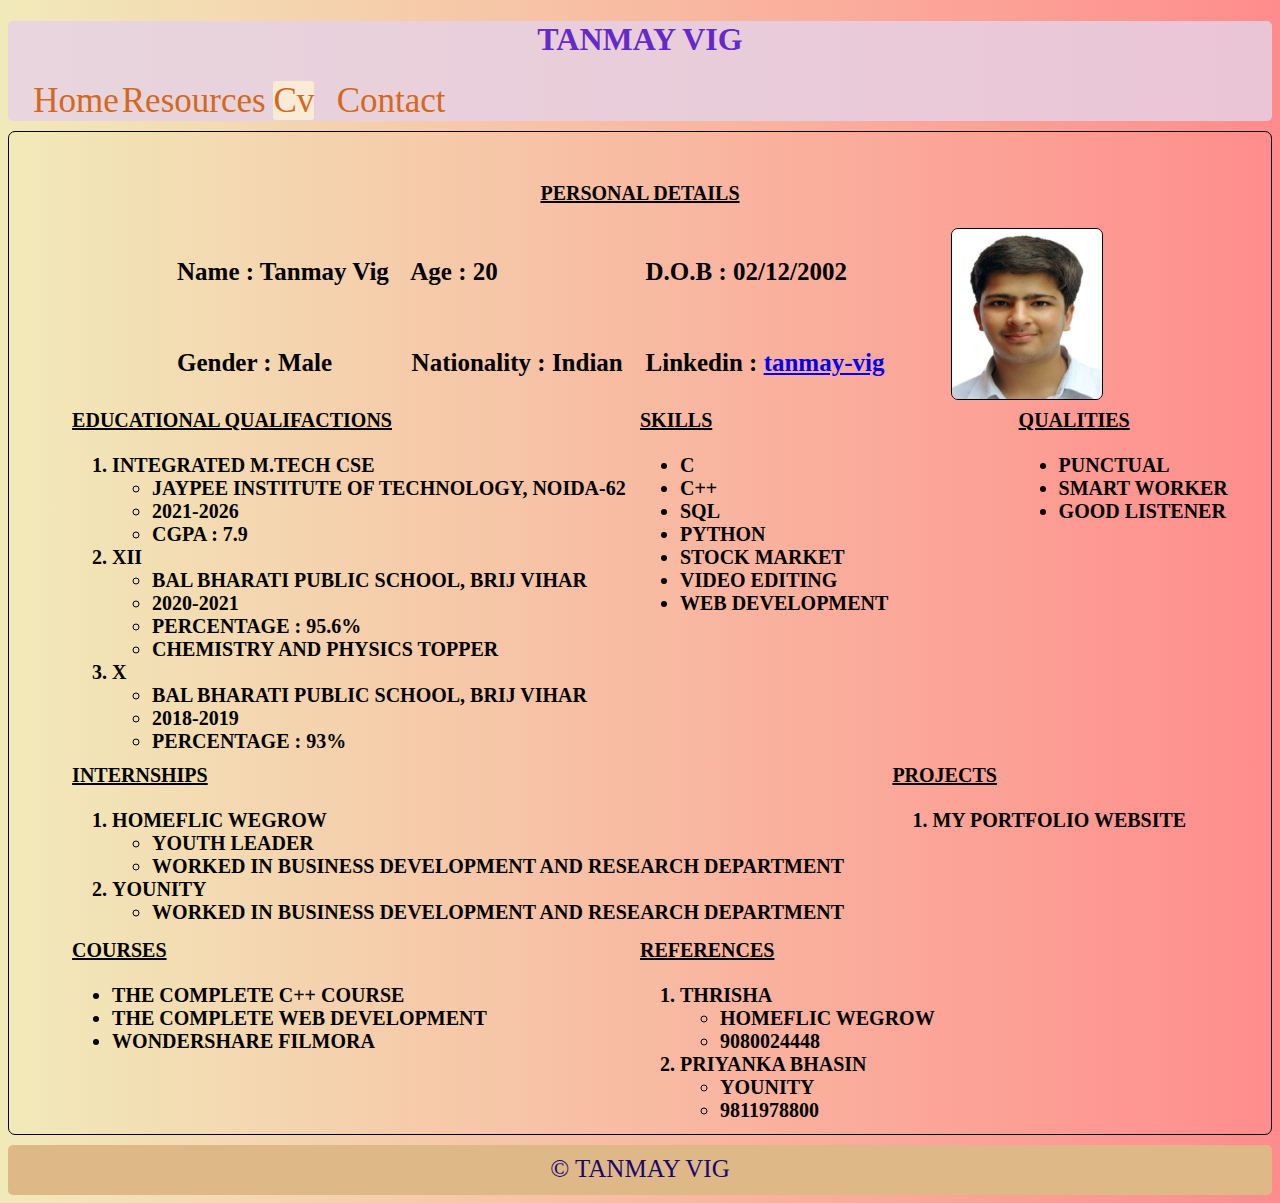
<file: CV.html>
<!DOCTYPE html>
<html lang="en">
<head>
    <meta charset="UTF-8">
    <meta http-equiv="X-UA-Compatible" content="IE=edge">
    <meta name="viewport" content="width=device-width, initial-scale=1.0">
    <title>CV</title>
    <link rel="shortcut icon" href="t.jpg" type="image/jpg">
    <link rel="stylesheet" href="CV.css">
    <link rel="stylesheet" href="index.css">
</head>
<body>
    <header class="header-styling">
        <h1>TANMAY VIG</h1>
        <div class="home">
            <a href="index.html">
                Home
            </a>
        </div>
        <div class="resources">
            <a href="resources.html">
                Resources
            </a>
        </div>
        <div class="CV">
            <a href="#" class="particular">
                Cv
            </a>
        </div>
        <div class="contact">
            <a href="mailto:cooltanmay@gmail.com">
                Contact
            </a>
        </div>
    </header>
    <main>
        <section>
            <div class="first-div">
                <p class="p">
                    <u>
                        PERSONAL DETAILS
                    </u>
                </p>
                <table align="center" style="font-size: 25px; ">
                    <tr>
                        <td>Name : Tanmay Vig</td>
                        <td>&ensp;
                            Age : 20</td>
                            <td>&ensp; D.O.B : 02/12/2002</td>
                        <td rowspan="2"> &emsp; &emsp; <img src="self.jpeg" alt="Tanmay" class="self"> 
                        </td>
                    </tr>
                    <tr>
                        <td>Gender : Male</td>
                        <td> &ensp; Nationality : Indian</td>
                        <td>&ensp; Linkedin :  <a href="https://www.linkedin.com/in/tanmay-vig-7bba51224">
                            tanmay-vig</a> </td>
                    </tr>
                </table>
            
                <div class="relative">
                    <div class="abs1"> <u>
                        EDUCATIONAL QUALIFACTIONS</div>
                    </u>
                    <div class="abs2"><u>SKILLS
                    </u> </div>
                    <div class="abs3"><u> qualities</u> </div>
                </div> 
                <div class="relative1">
                    <div class="abs1">
                        <ol>
                            <li>INTEGRATED M.TECH CSE </li>
                            <ul>
                                <li>JAYPEE INSTITUTE OF TECHNOLOGY, NOIDA-62</li>
                                <li>2021-2026</li>
                                <li>CGPA : 7.9</li>
                            </ul>
                            <li>XII</li>
                            <ul >
                                <li> Bal Bharati Public School, Brij Vihar</li>
                                <li>2020-2021</li>
                                <li>Percentage : 95.6%</li>
                                <li>Chemistry and physics topper</li>
                            </ul>
                            <li>X </li>
                            <ul>
                                <li> Bal Bharati Public School, Brij Vihar</li>
                                <li>2018-2019</li>
                                <li>Percentage : 93%</li>
                            </ul>
                        </ol>
                    </div> 
                    <div class="abs2">
                        <ul>
                            <li>C</li>
                            <li>C++</li>
                            <li>SQL</li>
                            <li>python</li>
                            <li>Stock market</li>
                            <li>Video Editing</li>
                            <li>Web development</li>
                        </ul>
                    </div>
                    <div class="abs3">
                        <ul>
                            <li>punctual</li>
                            <li>Smart worker</li>
                            <li>good listener</li>
                        </ul>
                    </div>
                </div>
                <div class="relative">
                    <div class="abs1"><u> INTERNSHIPS</u> </div>
                    <div class="abs4"><u>Projects</u></div>
                </div>
                <div class="relative2">
                    <div class="abs1">
                        <ol>
                            <li>Homeflic wegrow</li>
                            <ul>
                                <li>Youth Leader</li>
                                <li>worked in Business 
                                    development and research
                                    department
                                </li>
                            </ul>
                            <li>Younity</li>
                            <ul>
                                <li>worked in Business 
                                    development and research
                                    department
                                </li>
                            </ul>
                        </ol>
                    </div>
                    <div class="abs4">
                        <ol>
                            <li>My Portfolio Website</li>
                        </ol>
                    </div>
                </div>
                <div class="relative">
                    <div class="abs1"><u>Courses</u></div>
                    <div class="abs2"><u>references</u></div>
                </div>
                <div class="relative3">
                    <div class="abs1">
                        <ul>
                            <li>The Complete C++ course</li>
                            <li>The Complete Web development</li>
                            <li>Wondershare filmora</li>
                        </ul>
                    </div>
                    <div class="abs2">
                            <ol>
                                <li>Thrisha</li>
                                <ul>
                                    <li>Homeflic wegrow</li>
                                    <li>9080024448</li>
                                </ul>
                                <li>Priyanka Bhasin</li>
                                <ul>
                                    <li>Younity</li>
                                    <li>9811978800</li>
                                </ul>
                            </ol>
                        </div>
                </div>
            </div>
        </section>
    </main>
    <footer>
         &copy; Tanmay Vig
    </footer>
</body>
</html>
</file>
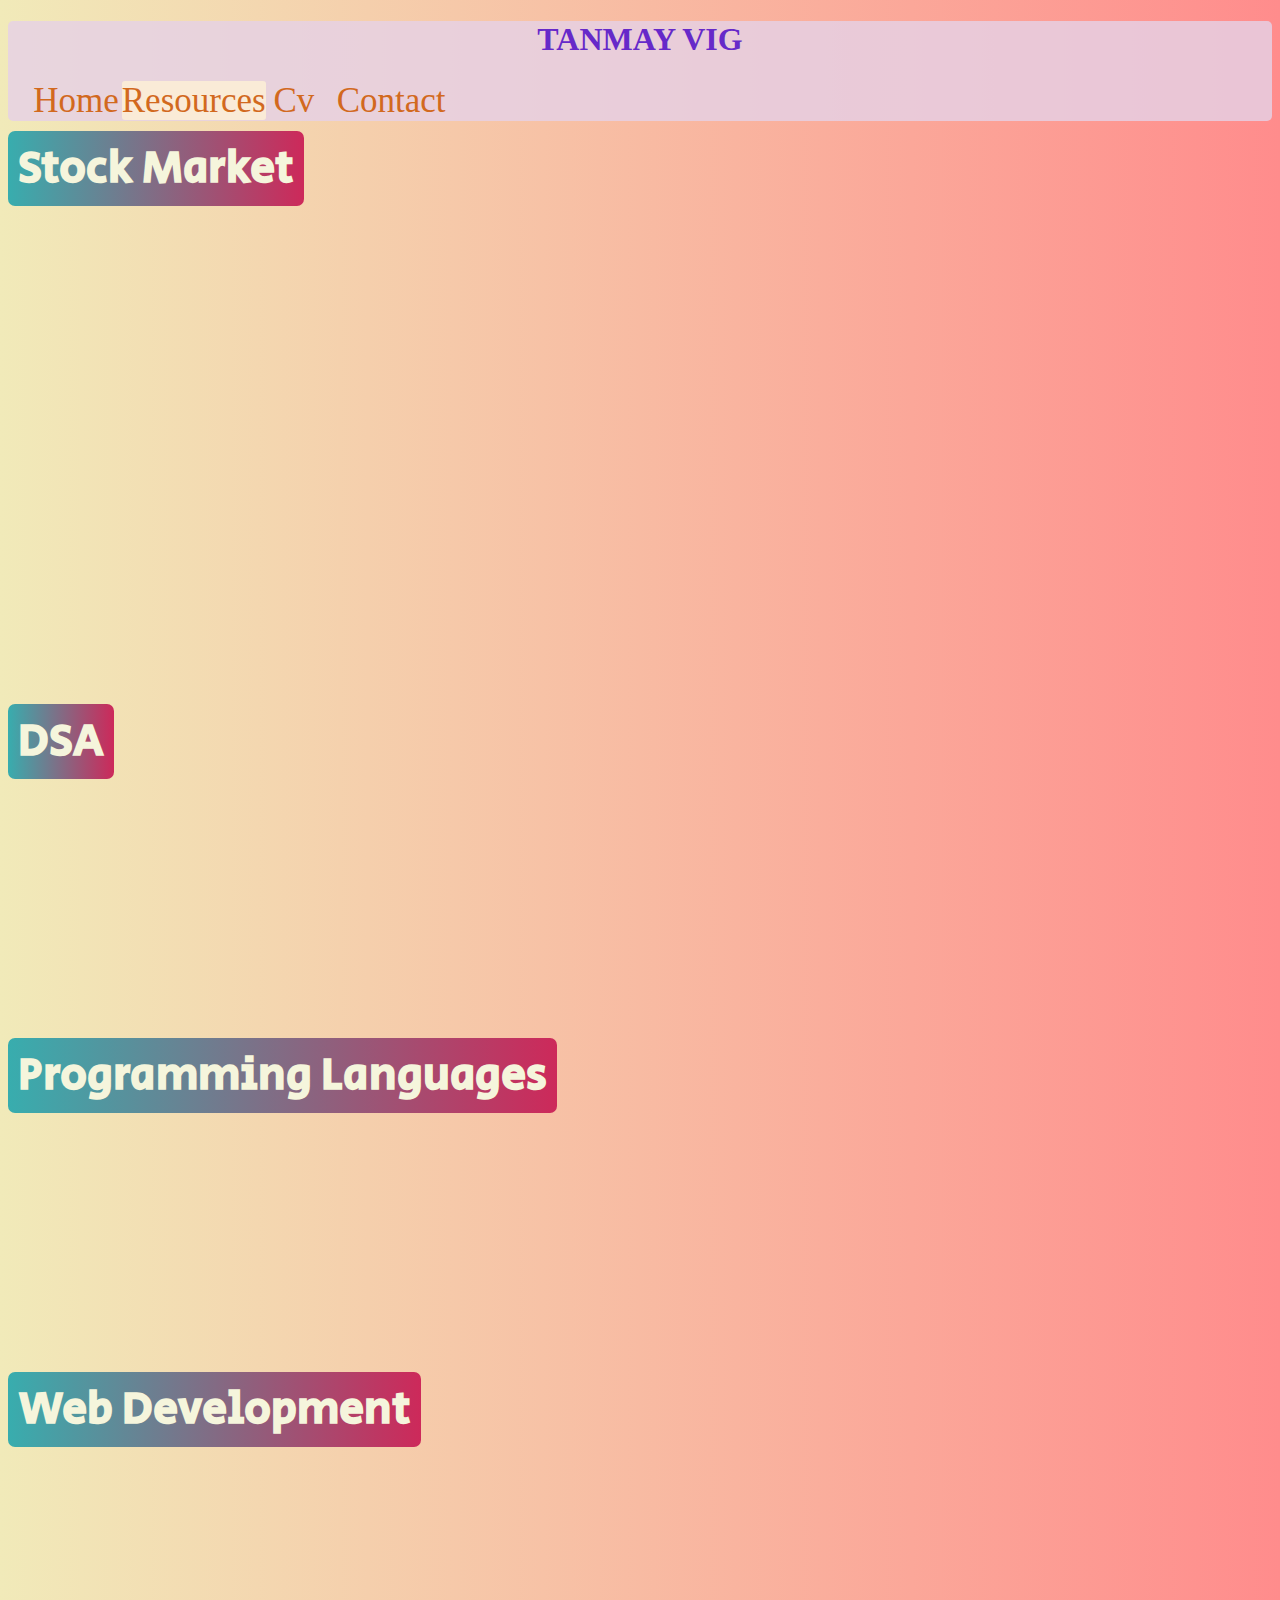
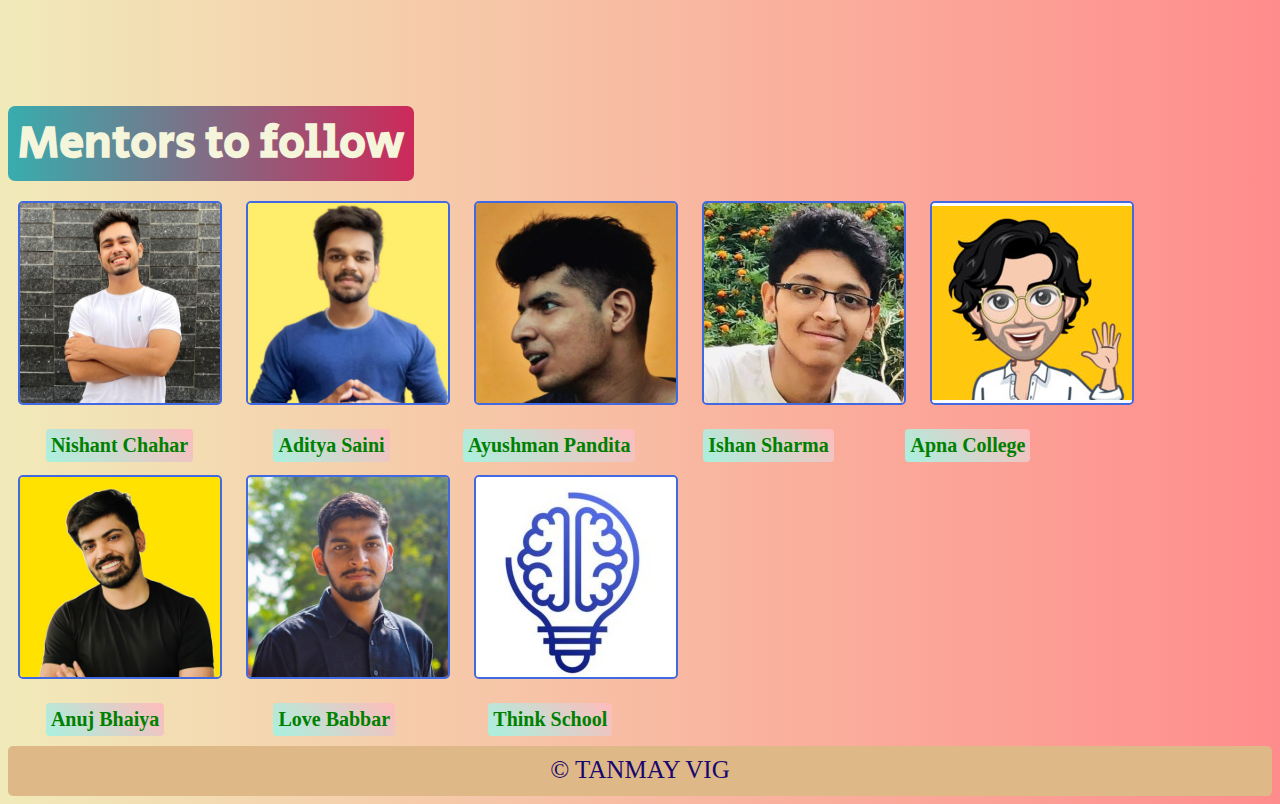
<file: resources.html>
<!DOCTYPE html>
<html lang="en">
<head>
    <meta charset="UTF-8">
    <meta http-equiv="X-UA-Compatible" content="IE=edge">
    <meta name="viewport" content="width=device-width, initial-scale=1.0">
    <title>Resources</title>
    <link rel="stylesheet" href="resources.css">
    <link rel="shortcut icon" href="t.jpg" type="image/jpg">
    <link rel="stylesheet" href="index.css">
    <link href="https://fonts.googleapis.com/css2?family=Secular+One&display=swap" 
    rel="stylesheet">
</head>
<body>
    <header class="header-styling">
        <h1>TANMAY VIG</h1>
        <div class="home">
            <a href="index.html">
                Home
            </a>
        </div>
        <div class="resources">
            <a href="#" class="particular">
                Resources
            </a>
        </div>
        <div class="CV">
            <a href="CV.html">
                Cv
            </a>
        </div>
        <div class="contact">
            <a href="mailto:cooltamayvig@gmail.com">
                Contact
            </a>
        </div>
    </header>
    <main>
        <!-- Stock market -->
        <section>
            <div class="title">Stock Market</div> <br>
            <iframe width="560" height="315"
             src="https://www.youtube.com/embed/videoseries?list=PL52v3QBZlsXa2i-nJd-9XiJrEZHtquSC3"
              title="YouTube video player" frameborder="0" allow="accelerometer; 
              autoplay; clipboard-write; encrypted-media; gyroscope; picture-in-picture" 
              allowfullscreen></iframe>
            <iframe width="560" height="315" 
            src="https://www.youtube.com/embed/videoseries?list=PL52v3QBZlsXZxmYq8x7ArhNUdlkoyLk5U"
             title="YouTube video player" frameborder="0" allow="accelerometer;
              autoplay; clipboard-write; encrypted-media; gyroscope; picture-in-picture" 
             allowfullscreen></iframe>
             <iframe width="560" height="315"
              src="https://www.youtube.com/embed/videoseries?list=PL52v3QBZlsXYAaHFYGZXXHvE-FGT-kGC9" 
              title="YouTube video player" frameborder="0" allow="accelerometer; autoplay; 
              clipboard-write; encrypted-media; gyroscope; picture-in-picture"
               allowfullscreen></iframe> <br>
               <iframe width="560" height="315"
                src="https://www.youtube.com/embed/videoseries?list=PLxNHpNhDaEFKBbevR6wFc-4rMaFmd5tbc" 
                title="YouTube video player" frameborder="0" allow="accelerometer;
                 autoplay; clipboard-write; encrypted-media; gyroscope; picture-in-picture"
                  allowfullscreen></iframe>
                  <iframe width="560" height="315"
                src="https://www.youtube.com/embed/videoseries?list=PLxNHpNhDaEFKcGviZhPhH1L42qjyF0t88"
                 title="YouTube video player" frameborder="0" allow="accelerometer; 
                 autoplay; clipboard-write; encrypted-media; gyroscope; picture-in-picture"
            allowfullscreen></iframe>
            <iframe width="560" height="315"
             src="https://www.youtube.com/embed/videoseries?list=PLV01Ohrxphfx6rn5IlLhdZBOW1Gy4Cp9d"
              title="YouTube video player" frameborder="0" allow="accelerometer;
               autoplay; clipboard-write; encrypted-media; gyroscope; picture-in-picture"
                allowfullscreen></iframe>
        </section>
        <!-- DSA -->
        <section>
            <div class="title">DSA</div> <br>
            <iframe width="560" height="315" 
        src="https://www.youtube.com/embed/videoseries?list=PLDzeHZWIZsTryvtXdMr6rPh4IDexB5NIA" 
        title="YouTube video player" frameborder="0" allow="accelerometer; autoplay; 
        clipboard-write; encrypted-media; gyroscope; picture-in-picture" 
        allowfullscreen></iframe>
        <iframe width="560" height="315" 
        src="https://www.youtube.com/embed/videoseries?list=PLfqMhTWNBTe0b2nM6JHVCnAkhQRGiZMSJ" 
        title="YouTube video player" frameborder="0" allow="accelerometer; 
        autoplay; clipboard-write; encrypted-media; gyroscope; picture-in-picture" 
        allowfullscreen></iframe>
        </section>
        <!-- Programming Languages -->
        <section>
            <div class="title">Programming Languages</div> <br>
            <iframe width="560" height="315" 
            src="https://www.youtube.com/embed/videoseries?list=PLu0W_9lII9agpFUAlPFe_VNSlXW5uE0YL" 
            title="YouTube video player" frameborder="0" allow="accelerometer; autoplay; 
            clipboard-write; encrypted-media; gyroscope; picture-in-picture" 
            allowfullscreen></iframe>
            <iframe width="560" height="315" 
            src="https://www.youtube.com/embed/videoseries?list=PLu0W_9lII9aiXlHcLx-mDH1Qul38wD3aR" 
            title="YouTube video player" frameborder="0" allow="accelerometer; autoplay; 
            clipboard-write; encrypted-media; gyroscope; picture-in-picture" 
            allowfullscreen></iframe>
            <iframe width="560" height="315" 
            src="https://www.youtube.com/embed/gfDE2a7MKjA" title="YouTube video player" 
            frameborder="0" allow="accelerometer; autoplay; clipboard-write; 
            encrypted-media; gyroscope; picture-in-picture" allowfullscreen></iframe>
        </section>
        <!-- Web development -->
        <section>
            <div class="title">Web Development</div> <br>
            <iframe width="560" height="315" 
            src="https://www.youtube.com/embed/videoseries?list=PLu0W_9lII9agiCUZYRsvtGTXdxkzPyItg" 
            title="YouTube video player" frameborder="0" allow="accelerometer; autoplay; 
            clipboard-write; encrypted-media; gyroscope; picture-in-picture" 
            allowfullscreen></iframe>
            <iframe width="560" height="315" 
            src="https://www.youtube.com/embed/videoseries?list=PLptMu1fq4NrdbTYq6h6rr_CxI7GzGh5Ie" 
            title="YouTube video player" frameborder="0" allow="accelerometer; autoplay; 
            clipboard-write; encrypted-media; gyroscope; picture-in-picture" 
            allowfullscreen></iframe>
        </section>
        <!-- Mentors -->
        <section> 
            <div class="title">Mentors to follow</div> <br>
            <a href="https://www.youtube.com/c/NishantChahar11/featured">
               <img src="nishant.jpg" alt="Nishant Chahar"></a>
            <a href="https://www.youtube.com/c/AdityaSaini1505">
                <img src="aditya-saini.jpg" alt="aditya-saini"></a>
            <a href="https://www.youtube.com/c/AyushmanPandita">
                <img src="ayushman.jpg" alt="AyushmanPandita"></a>
            <a href="https://www.youtube.com/c/IshanSharma7390">
                <img src="ishan.jpg" alt="ishan sharma"></a> 
                <a href="https://www.youtube.com/c/ApnaCollegeOfficial">
                    <img src="apna-college.jpg" alt="apna college"></a><br>
        <div class="names">
                    <div class="nish r">
                        <a href="https://www.youtube.com/c/NishantChahar11/featured">Nishant Chahar</a>
                    </div>
                    <div class="adi r">
                        <a href="https://www.youtube.com/c/AdityaSaini1505">Aditya Saini</a>
                    </div>
                    <div class="ayus r">
                        <a href="https://www.youtube.com/c/AyushmanPandita">Ayushman Pandita</a>
                    </div>
                    <div class="ishan r">
                        <a href="https://www.youtube.com/c/IshanSharma7390">Ishan Sharma</a>
                    </div>
                    <div class="apna r">
                        <a href="https://www.youtube.com/c/ApnaCollegeOfficial">Apna College</a>
                    </div>
        </div> <br> <br>
            <a href="https://www.youtube.com/c/AnujBhaiya">
                <img src="anuj.jpg" alt="Anuj Bhaiya"></a>
            <a href="https://www.youtube.com/c/LoveBabbar1">
                <img src="love.jpg" alt="Love Babbar"></a>
            <a href="https://www.youtube.com/c/ThinkSchool">
                <img src="think-school.jpg" alt="think-school"></a>
        <div class="names">
                    
                    <div class="anuj r">
                        <a href="https://www.youtube.com/c/AnujBhaiya">Anuj Bhaiya</a></div>
                    <div class="love r">
                        <a href="https://www.youtube.com/c/LoveBabbar1">Love Babbar</a></div>
                    <div class="think r">
                        <a href="https://www.youtube.com/c/ThinkSchool">Think School</a>
                    </div>
        </div> <br> <br>
        </section>
    </main>
    <footer>
         &copy; Tanmay Vig
    </footer>
</body>
</html>
</file>
<file: CV.css>
main{
    font-weight: bolder;
}

.first-div{
    padding-top: 30px;
    border: 1px solid black;
    border-radius: 7px;
    margin-top: 10px; margin-bottom: 10px;
    font-size: 20px;

}
.p{
    font-size: 20px;
    text-align: center;
}
.self{
    height:170px; width: 150px;
    border: 1px solid black;
    border-radius: 7px;
}
.relative{
    position: relative;
    width:100%;
    height: 25px;
}
.relative1{
    position: relative;
    width: 100%;
    height: 330px;

}
.relative2{
    position: relative;
    width:100%;
    height: 150px;
}
.relative3{
    position: relative;
    width:100%;
    height: 170px;
}
.abs1{
    display: inline-block;
    position: absolute;
    left: 5%;
    text-transform: uppercase;
}
.abs2{
    display: inline-block;
    position: absolute;
    left: 50%;
text-transform: uppercase;
}
.abs3{
    display: inline-block;
    position: absolute;
    left: 80%;
    text-transform: uppercase;
}
.abs4{
    display: inline-block;
    position: absolute;
    left: 70%;
    text-transform: uppercase;
}
</file>
<file: index.css>
body{
    background-image: linear-gradient(to right,#f1eab9,#ff8c8c);
    font-family: 'Times New Roman', Times, serif;
}

.header-styling{
    height: 100px;
    width: 100%;
    border-radius: 5px;
    background-color: rgba(230, 209, 230, 0.822);
    box-sizing: border-box;
    position: relative;
    margin: 0;
}
header h1{
    text-align: center;
    color: rgb(102, 41, 201);
}
.body{
    font-family: 'Times New Roman', Times, serif;
}
.home{

    font-size:35px;
    position: absolute;
    left: 2%; bottom: 0; 
}
.particular{
    text-decoration: none;
    color: chocolate;
    height: 50px;
    background-color: antiquewhite;
    border-radius: 3px;
}
a{
    transition: 2s;
}
a:hover{
    color:fuchsia;
}
.resources{

font-size: 35px;
    position: absolute;
    left: 9%; bottom: 0;
}

.CV{
    position: absolute; font-size: 35px;
    left:21%; bottom: 0; color: chocolate;
}
.contact{

    font-size: 35px;
    position: absolute;
    left: 26%; bottom: 0; 
}
header div a{
    text-decoration: none;
    color: chocolate;
}
footer{
    text-align: center;
    text-transform: uppercase;
    font-size: 25px;
    color: rgb(25, 6, 110);
    background-color: burlywood;
    height: 50px;
    padding: 10px;
    margin-top: 7px;
    box-sizing: border-box;
    border-radius: 5px;
}
</file>
<file: resources.css>
.title{
    font-size: 45px;
    font-weight: bold;
    font-family: 'Secular One', sans-serif;
    display: inline-block;
    background-image: linear-gradient(to right,#38adae,#cd295a);
    margin-top: 10px; margin-bottom: 10px;
    border-radius: 7px;
    color: beige;
    padding: 5px 10px;
}
iframe{
    width: 400px;
    height: 225px;
    border-radius: 5px;
    margin: 5px;
}
img{
    height: 200px; width: 200px;
    border-radius: 5px;
    margin: 10px;
    border: 2px solid royalblue;
}
.names{
    position:relative;
    margin-top: 10px; margin-bottom: 10px;
}
.r{
    position: absolute;
    display: inline-block;
    font-weight:700;
    font-size: 20px;
    background-image: linear-gradient(45deg,#a9f1df,#ffbbbb);
    border: 3px;
    padding: 5px;
    border-radius: 4px;
    
}
div div a{
    text-decoration: none;color:green;
}
.nish{
    left: 3%;
}
.adi{
    left: 21%;
}
.ayus{
    left: 36%;
}
.ishan{
    left: 55%;
}
.anuj{
    left: 3%;
}
.love{
    left: 21%;
}
.think{
    left: 38%;
}
.apna{
    left: 71%;
}
</file>
